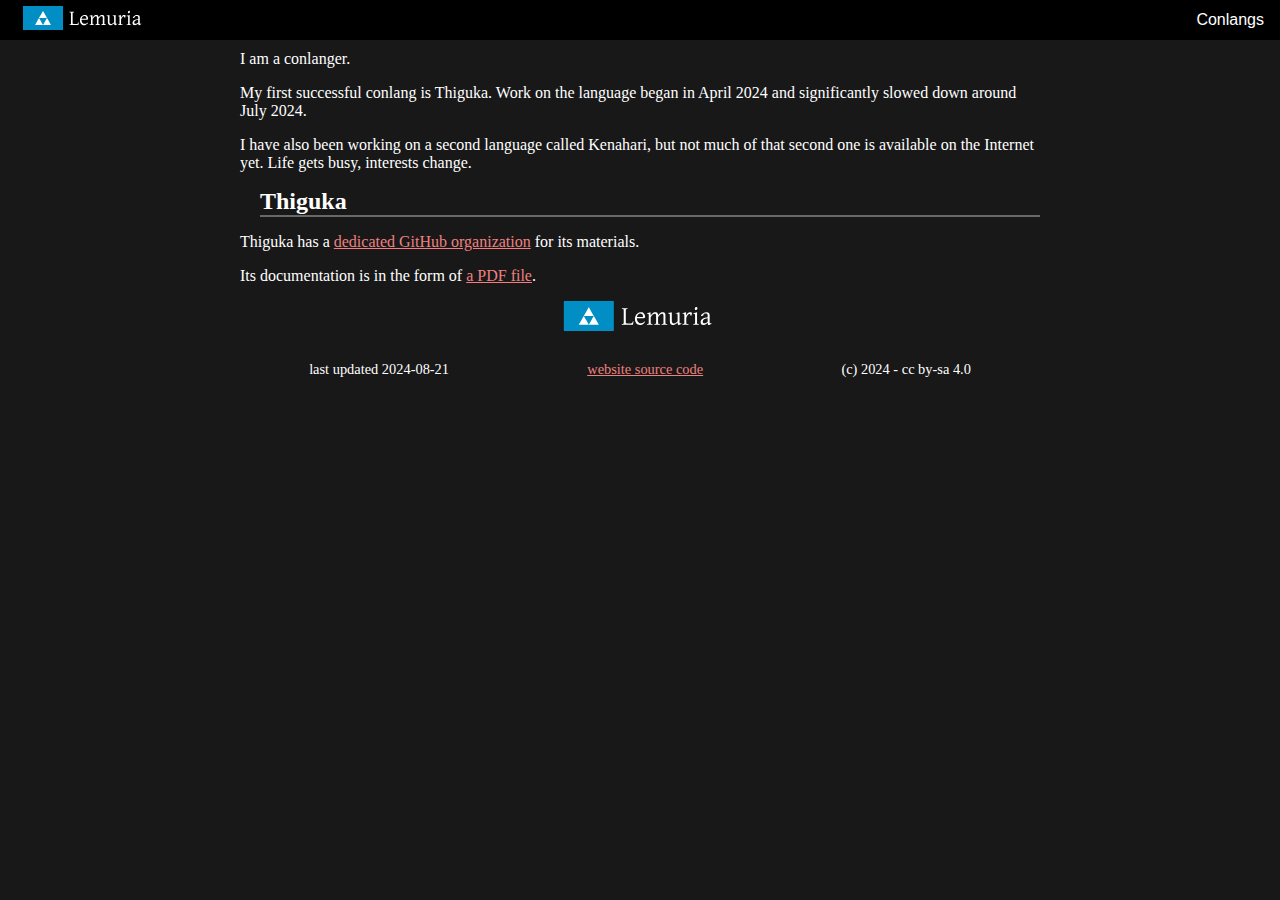
<file: conlangs.html>
<!DOCTYPE html>
<!--[if lt IE 7]>      <html class="no-js lt-ie9 lt-ie8 lt-ie7"> <![endif]-->
<!--[if IE 7]>         <html class="no-js lt-ie9 lt-ie8"> <![endif]-->
<!--[if IE 8]>         <html class="no-js lt-ie9"> <![endif]-->
<!--[if gt IE 8]>      <html class="no-js"> <!--<![endif]-->
<html>

<head>
    <meta charset="utf-8">
    <meta http-equiv="X-UA-Compatible" content="IE=edge">
    <title>Conlangs</title>
    <meta name="description" content="">
    <link rel="stylesheet" href="/main.css">
    <meta name="viewport" content="width=device-width, initial-scale=1">
</head>

<body>
    <div class="main">
        <div class="main">
            <div class="navbar-container">
                <nav class="navbar">
                    <div class="logo">
                        <a href="/">
                            <img src="/Lemuria_wordmark_white_color.svg" height="24" />
                        </a>
                    </div>
                    <div class="links">
                        <p>
                            Conlangs
                        </p>
                    </div>
                </nav>
            </div>

        <p>
            I am a conlanger.
        </p>

        <p>
            My first successful conlang is Thiguka.
            Work on the language began in April 2024 and significantly slowed down around July 2024.
        </p>

        <p>
            I have also been working on a second language called Kenahari, but not much of that second one is available
            on the Internet yet. Life gets busy, interests change.
        </p>

        <h2>Thiguka</h2>
        <p>

            Thiguka has a <a href="https://github.com/thiguka">dedicated GitHub organization</a> for its materials.
        </p>
        <p>
            Its documentation is in the form of <a
                href="https://raw.githubusercontent.com/thiguka/book/master/main.pdf">a
                PDF file</a>.
        </p>

        <img class="center" src="/Lemuria_wordmark_white_color.svg" height="30px"
            alt="A light-blue rectangle with one white pyramid on top of two smaller white pyramids with a triangle-shaped space in the middle that is light blue, representing a symbol known in video gaming as the 'Triforce'. To the right of the light-blue rectangle is the text 'Lemuria', in Gentium font. Lemuria calls this logo the 'Lemuria wordmark'.">

        <div class="footer">
            <div>last updated 2024-08-21</div>
            <div><a href="https://github.com/a-random-lemurian/a-random-lemurian.github.io">website source code</a>
            </div>
            <div>(c) 2024 - cc by-sa 4.0</div>
        </div>
    </div>
</body>

</html>
</file>
<file: main.css>
body {
    background: rgb(24, 24, 24);
    color: #fff;
    font-family: 'Gentium Book Plus', serif;
}

.main {
    max-width: 800px;
    margin: 0 auto;
}

#map {
    width: 800px;
    height: 500px;
    text-align: left;
}

a:link {
    color: lightcoral;
}

a:visited {
    color: lightgreen;
}

h1,h2,h3,h4,h5,h6 {
    margin: 0;
    padding: 0;
}

h2,h3 {
    margin-top: 5px;
    margin-left: 20px;
}

h1:after,
h2:after,
h3:after,
h4:after,
h5:after,
h6:after
{
    content:' ';
    display:block;
    border:1px solid rgb(104, 104, 104);
    margin-bottom: 10px;
}

.footer {
    margin-top:30px;
    display: grid;
    grid-template-columns: auto auto auto;
    font-size: 90%;
    text-align: center;
}

.center {
    display: block;
    margin-left: auto;
    margin-right: auto;
    width: 50%;
}



.navbar-container {
    margin: 50px;
}

.navbar {
    display: flex;
    position: fixed;
    width: 100%;
    top: 0%;
    left: 0%;
    justify-content: space-between;
    align-items: center;
    height: 40px;
    background-color: #000;
    color: white;
    font-family: "Noto Sans", sans-serif;
}

.navbar a {
    text-decoration: none;
    color: #ccc;
    padding: 0 15px;
}

.links {
    padding: 16px;
}

.logo {
    padding: 8px;
}
</file>
